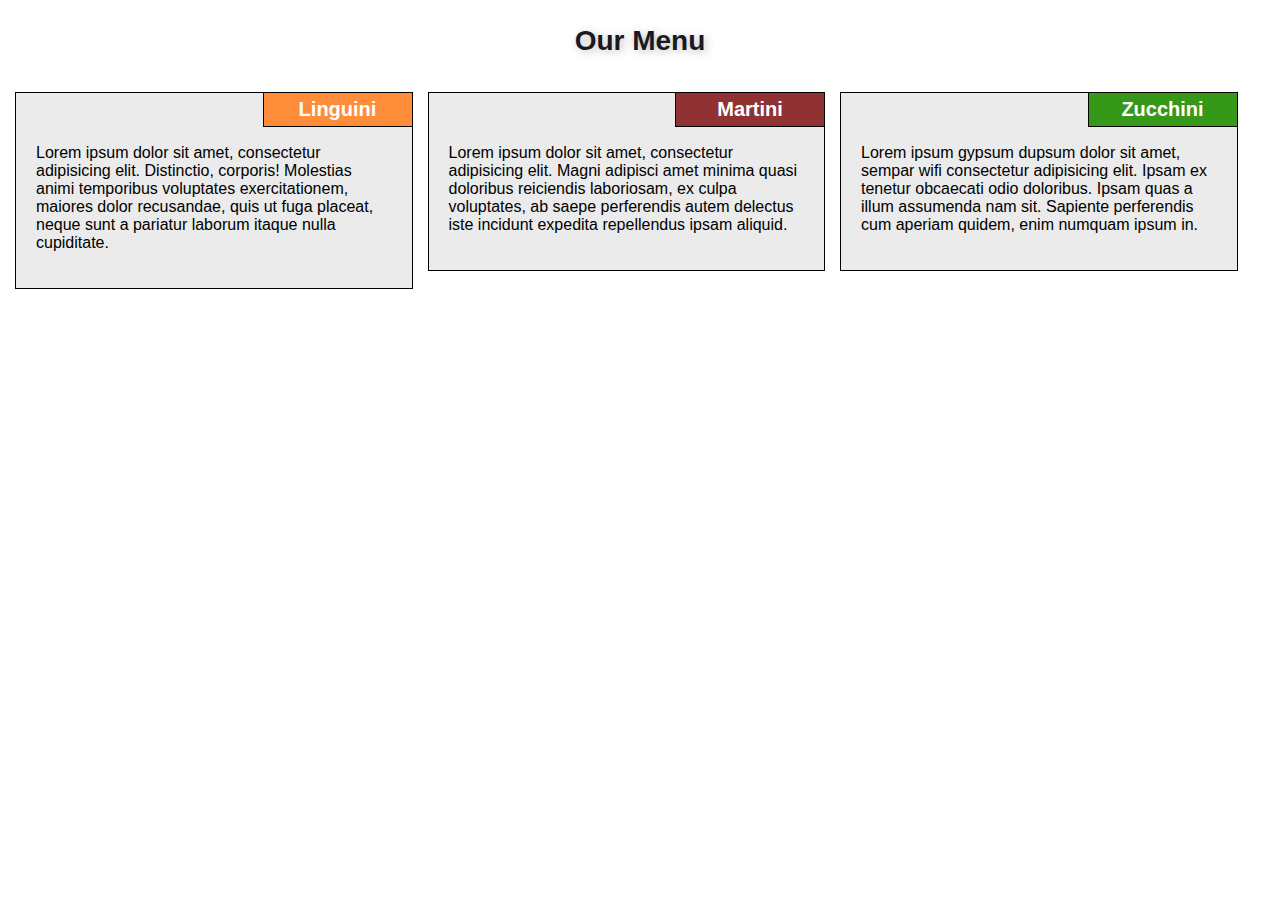
<file: index.html>
<!doctype html>
<html lang="en">
    <head>
        <title>module2-solution</title>
        <meta charset="utf-8">
        <meta name="viewport" content="width=device-width, initial-scale=1">
        <link rel="stylesheet" type="text/css" href="css/custom.css">
    </head>
    
    <body>
           
            <h1>Our Menu</h1>
            <div class="row">
            <div class="col-lg-4 col-md-6">
               <div class="section">
                <h2 class="linguini">Linguini</h2>
                <p>Lorem ipsum dolor sit amet, consectetur adipisicing elit. Distinctio, corporis! Molestias animi temporibus voluptates exercitationem, maiores dolor recusandae, quis ut fuga placeat, neque sunt a pariatur laborum itaque nulla cupiditate.</p>
                </div>
            </div>
            <div class="col-lg-4 col-md-6">
               <div class="section">
                <h2 class="martini">Martini</h2>
                <p>Lorem ipsum dolor sit amet, consectetur adipisicing elit. Magni adipisci amet minima quasi doloribus reiciendis laboriosam, ex culpa voluptates, ab saepe perferendis autem delectus iste incidunt expedita repellendus ipsam aliquid.</p>
                </div>
            </div>
            <div class="col-lg-4 col-md-12">
                <div class="section">
                <h2 class="zucchini">Zucchini</h2>
                <p>Lorem ipsum gypsum dupsum dolor sit amet, sempar wifi consectetur adipisicing elit. Ipsam ex tenetur obcaecati odio doloribus. Ipsam quas a illum assumenda nam sit. Sapiente perferendis cum aperiam quidem, enim numquam ipsum in.</p>
                </div>
            </div>
            </div>
    </body>
    
</html>
</file>
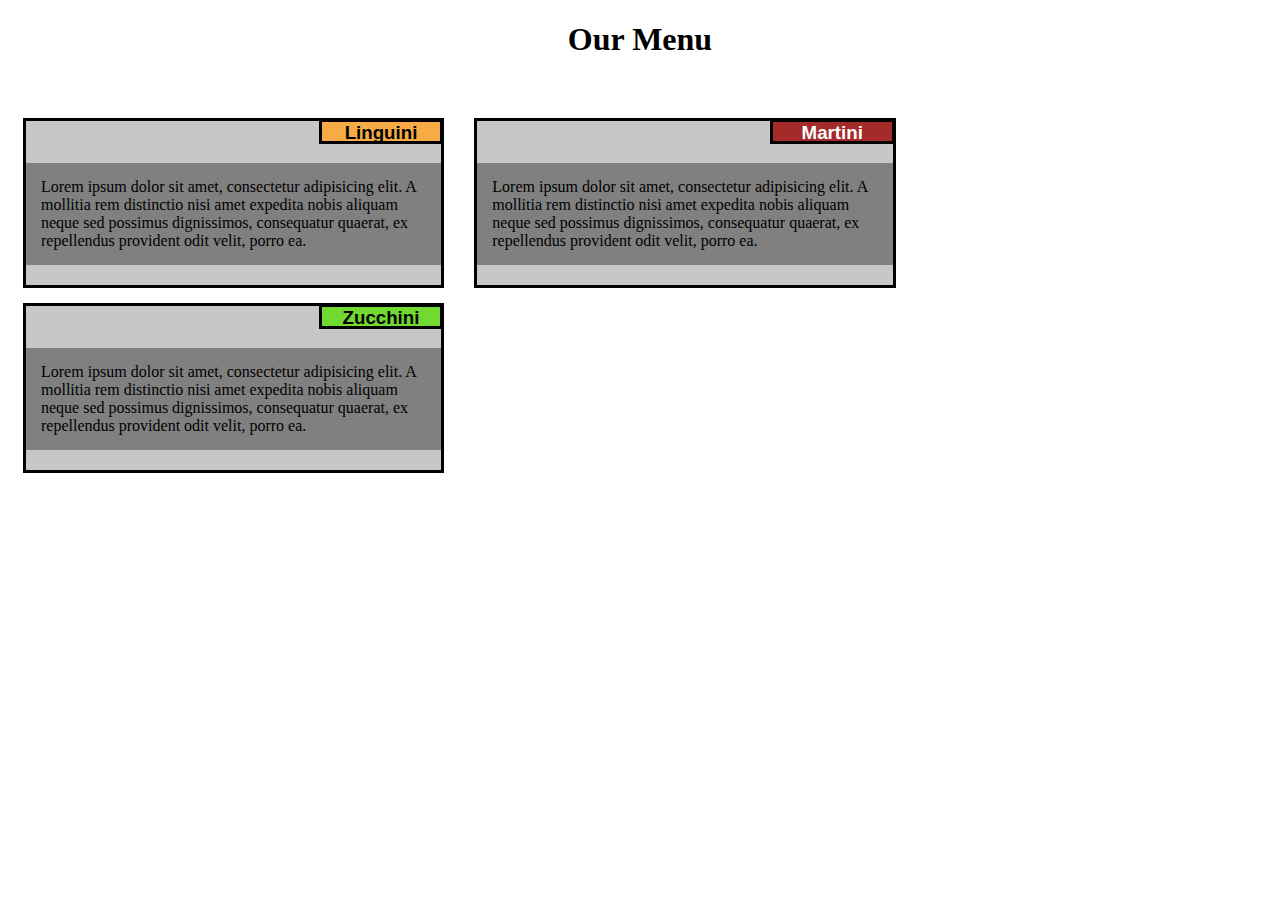
<file: index2.html>
<!DOCTYPE html>
<html>
<head>
<meta charset="utf-8">
<meta name="viewport" content="width=device-width, initial-scale=1">
<title>Module2-solution</title>
<link rel="stylesheet" href="./css/custom2.css">
</head>
<body>
<h1>Our Menu</h1>

<div class="row">
    <div class="container col-lg-4 col-md-6">
        <div class="section">
          <h3 class="linguini">Linguini</h3>
          <section>Lorem ipsum dolor sit amet, consectetur adipisicing elit. A mollitia rem distinctio nisi amet expedita nobis aliquam neque sed possimus dignissimos, consequatur quaerat, ex repellendus provident odit velit, porro ea.</section>
        </div>
    </div>
    <div class="container col-lg-4 col-md-6">
        <div class="section">
          <h3 class="martini">Martini</h3>
          <section>Lorem ipsum dolor sit amet, consectetur adipisicing elit. A mollitia rem distinctio nisi amet expedita nobis aliquam neque sed possimus dignissimos, consequatur quaerat, ex repellendus provident odit velit, porro ea.</section>
        </div>
    </div>
    <div class="container col-lg-4 col-md-6">
        <div class="section">
          <h3 class="zucchini">Zucchini</h3>
    <section>Lorem ipsum dolor sit amet, consectetur adipisicing elit. A mollitia rem distinctio nisi amet expedita nobis aliquam neque sed possimus dignissimos, consequatur quaerat, ex repellendus provident odit velit, porro ea.</section>
        </div>
    </div>
</div>

</body>
</html>
</file>
<file: css/custom.css>
* {
    box-sizing: border-box;
}
body {
    font-family: sans-serif;
    margin: 0;
    font-size: 16px/18px;
}

h1{
    text-align: center;
    font-size: 175%;
    margin: 0;
    margin-top: 25px;
    margin-bottom: 20px;
    text-shadow: 2px 2px 10px #bbb;
    color: #191922;
}
h2 {
    display: inline-block;
    border: 1px solid black;
    padding: 5px;
    font-size: 125%;
    width: 150px;
    text-align: center;
    margin-top: -13px;
    margin-bottom: 0;
    position: absolute;
    right: -1px;
    top: 12px;
    color: #fff;
}
.linguini {
    background-color: #ff8c38;
}
.linguini:hover {
    background-color: #fff;
    color: #ff8c38;
    cursor: pointer;
}
.martini {
    background-color: #913232;
}
.martini:hover {
    background-color: #fff;
    color: #913232;
    cursor: pointer;

}
.zucchini {
    background-color: #369818;
}
.zucchini:hover {
    background-color: #fff;
    color: #369818;
    cursor: pointer;
}


.section {
    background-color: #ebebeb;
    border: 1px solid black;
    position: relative;
    min-height: 170px;
    margin-right: 15px;
    margin-left: auto;
    margin-bottom: 15px;
    padding: 20px;
    padding-top: 35px;
    box-sizing: border-box;
    min-width: 300px;
    overflow: hidden;

}        


/************* Responsive framework *************/
.row {
    width: 100%;
    margin: 0;
    padding: 15px;
    
}
/************* Desktop Only *************/
@media (min-width: 992px) {
    .col-lg-1, .col-lg-2, .col-lg-3, .col-lg-4, .col-lg-5, .col-lg-6, .col-lg-7, .col-lg-8, .col-lg-9, .col-lg-10, .col-lg-11, .col-lg-12{
        float: left;
    }
    .col-lg-1 {
        width: 8.33%;
    }
    .col-lg-2 {
        width: 16.66%;
    }
    .col-lg-3 {
        width: 25%;
    }
    .col-lg-4 {
        width: 33%;
    }
    .col-lg-5 {
        width: 41.66%;
    }
    .col-lg-6 {
        width: 50%;
    }
    .col-lg-7 {
        width: 58.33%;
    }
    .col-lg-8 {
        width: 66.66%;
    }
    .col-lg-9 {
        width: 74.99%;
    }
    .col-lg-10 {
        width: 83.33%;
    }
    .col-lg-11 {
        width: 91.66%;
    }
    .col-lg-12 {
        width: 100%;
    }
}

/************* Tablets Only *************/
@media (min-width: 768px) and (max-width: 991px) {
     .col-md-1, .col-md-2, .col-md-3, .col-md-4, .col-md-5, .col-md-6, .col-md-7, .col-md-8, .col-md-9, .col-md-10, .col-md-11, .col-md-12{
        float: left;
    }
    .col-md-1 {
        width: 8.33%;
    }
    .col-md-2 {
        width: 16.66%;
    }
    .col-md-3 {
        width: 25%;
    }
    .col-md-4 {
        width: 33%;
    }
    .col-md-5 {
        width: 41.66%;
    }
    .col-md-6 {
        width: 50%;
    }
    .col-md-7 {
        width: 58.33%;
    }
    .col-md-8 {
        width: 66.66%;
    }
    .col-md-9 {
        width: 74.99%;
    }
    .col-md-10 {
        width: 83.33%;
    }
    .col-md-11 {
        width: 91.66%;
    }
    .col-md-12 {
        width: 100%;
    }
}
</file>
<file: css/custom2.css>
/********** Base styles **********/
* {
   box-sizing: border-box; 
}
h1 {
  margin-bottom: 60px;
  text-align: center;
}
.container {
  background-color: #c7c7c7;    
  border: 3px solid black;    
  position: relative;    
  min-height: 170px; 
  margin-right: 15px;    
  margin-left: 15px;    
  margin-bottom: 15px;    
  padding: 0;    
  padding-top: 35px;
  float: left;
}

section {
    clear: both;
    text-align: left;
    padding: 15px;
    background-color: grey;
    
}


.container {
    float: left;
}

h3 {
  width: 30%;
  
  height: 25px;
  font-family:  Helvetica, sans-serif;
  text-align: center;
  position: relative;
  margin-top: -37px;
  
  border: 3px solid black;
}

.linguini {
  background-color: #f7ab44;
  color: black;
}
.martini {
  background-color: #A52A2A;  
  color: white;
}
.zucchini {
  background-color: #71d930;  
  color: black;
}

.linguini, .martini, .zucchini {
    float: right;
    margin-right: -2px;;
    border: 3px solid black;
}

/* Simple Responsive Framework. */
.row {
    width: 100%;
    
}

/********** Large devices only **********/
@media (min-width: 1200px) {
  .col-lg-1, .col-lg-2, .col-lg-3, .col-lg-4, .col-lg-5, .col-lg-6, .col-lg-7, .col-lg-8, .col-lg-9, .col-lg-10, .col-lg-11, .col-lg-12 {
      
  }
  .col-lg-1 {
    width: 8.33%;
  }
  .col-lg-2 {
    width: 16.66%;
  }
  .col-lg-3 {
    width: 25%;
  }
  .col-lg-4 {
    width: 33.33%;
  }
  .col-lg-5 {
    width: 41.66%;
  }
  .col-lg-6 {
    width: 50%;
  }
  .col-lg-7 {
    width: 58.33%;
  }
  .col-lg-8 {
    width: 66.66%;
  }
  .col-lg-9 {
    width: 74.99%;
  }
  .col-lg-10 {
    width: 83.33%;
  }
  .col-lg-11 {
    width: 91.66%;
  }
  .col-lg-12 {
    width: 100%;
  }
}

/********** Medium devices only **********/
@media (min-width: 992px) and (max-width: 1199px) {
  .col-md-1, .col-md-2, .col-md-3, .col-md-4, .col-md-5, .col-md-6, .col-md-7, .col-md-8, .col-md-9, .col-md-10, .col-md-11, .col-md-12 {
/*
    float: left;
    border: 1px solid green;
*/
  }
  .col-md-1 {
    width: 8.33%;
  }
  .col-md-2 {
    width: 16.66%;
  }
  .col-md-3 {
    width: 25%;
  }
  .col-md-4 {
    width: 33.33%;
  }
  .col-md-5 {
    width: 41.66%;
  }
  .col-md-6 {
    width: 50%;
  }
  .col-md-7 {
    width: 58.33%;
  }
  .col-md-8 {
    width: 66.66%;
  }
  .col-md-9 {
    width: 74.99%;
  }
  .col-md-10 {
    width: 83.33%;
  }
  .col-md-11 {
    width: 91.66%;
  }
  .col-md-12 {
    width: 100%;
  }
}
</file>
